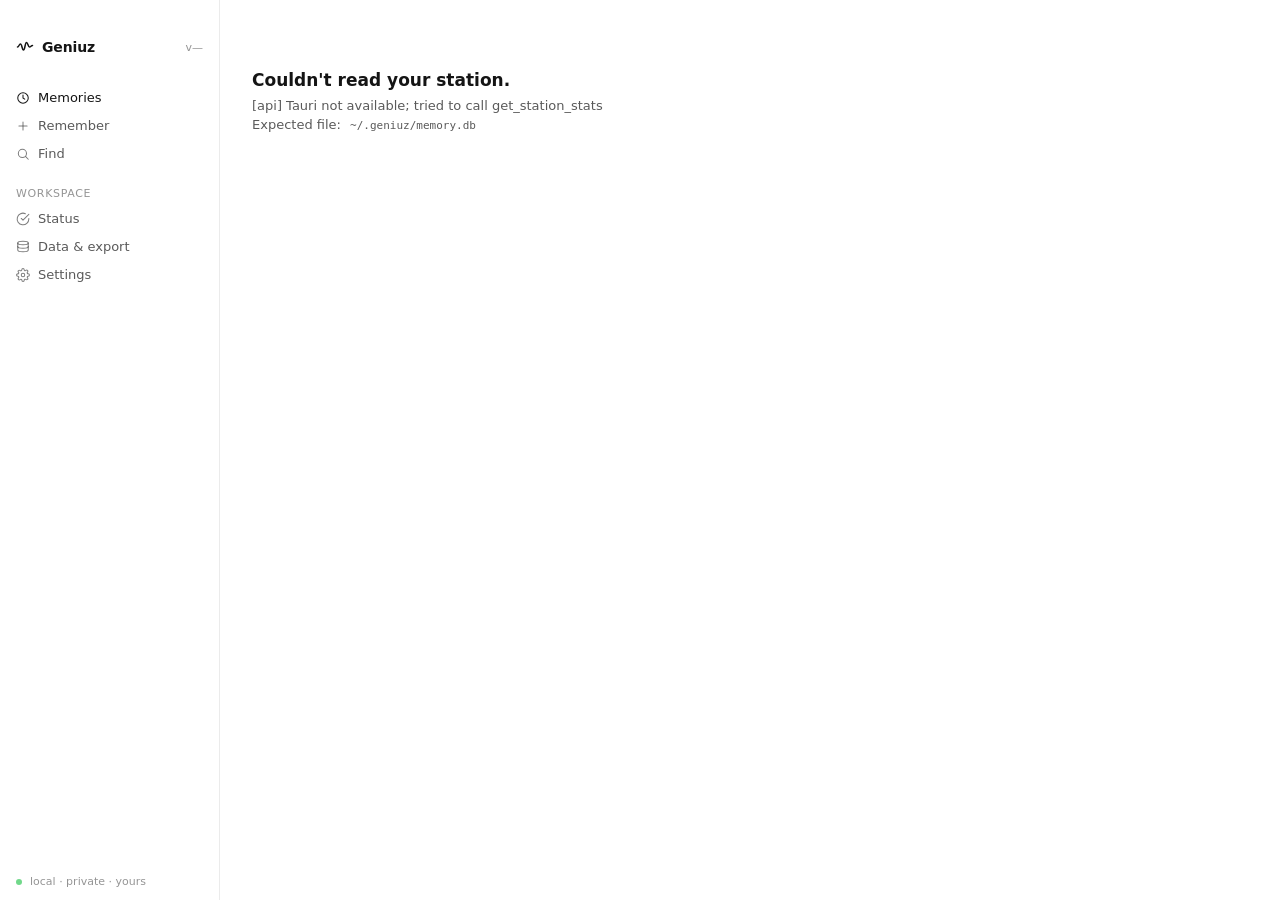
<file: desktop/dashboard/frontend/index.html>
<!DOCTYPE html>
<html lang="en">
<head>
  <meta charset="UTF-8" />
  <meta name="viewport" content="width=device-width, initial-scale=1.0" />
  <meta name="color-scheme" content="light" />
  <title>Geniuz — Station Dashboard</title>
  <link rel="stylesheet" href="styles.css" />
</head>
<body class="dashboard-page">
  <div class="window-frame">
    <div class="app-shell" id="app-shell">
      <!-- Bootstrapping… JS mounts sidebar + main here. -->
    </div>
  </div>
  <script type="module" src="src/main.js"></script>
</body>
</html>
</file>
<file: desktop/dashboard/frontend/styles.css>
/* ============================================================================
   Geniuz dashboard — Tool register.

   One register. No themes, no picker, no decoration that doesn't earn its
   place. Knowledge-worker tool aesthetic: at home in a stack of Linear,
   Notion, Slack, Granola, Cursor.

   The window itself is transparent (tauri.conf.json `transparent: true`)
   and NSVisualEffectView / Acrylic provides the OS-native vibrancy
   material at the chrome level (src/lib.rs setup). Every CSS surface
   here is layered above that vibrancy:

   - body / app-shell: transparent. Let the OS material show through.
   - sidebar + main: transparent. Same.
   - rows / cards: semi-translucent so vibrancy bleeds through subtly.
   - hover / active: opaque-ish only on the part being touched.

   No webfonts. System fonts only — SF Pro Text/Display on macOS,
   Segoe UI on Windows, system stack everywhere.

   Accent: defers to the OS via CSS `AccentColor` keyword, with a
   neutral fallback so the dashboard adopts whatever colour the user
   picked in System Settings.
   ============================================================================ */

/* ============================================================================
   Tokens
   ============================================================================ */

:root {
  --font-ui: -apple-system, BlinkMacSystemFont, 'SF Pro Text', 'Segoe UI',
             system-ui, Roboto, sans-serif;
  --font-display: -apple-system, BlinkMacSystemFont, 'SF Pro Display',
                  'Segoe UI', system-ui, Roboto, sans-serif;
  --font-mono: ui-monospace, 'SF Mono', SFMono-Regular, Menlo, Consolas, monospace;

  --fs-micro: 11px;
  --fs-body:  13px;
  --fs-medium:14px;
  --fs-large: 17px;
  --fs-xl:    22px;

  --s-1: 4px;
  --s-2: 8px;
  --s-3: 12px;
  --s-4: 16px;
  --s-5: 24px;
  --s-6: 32px;

  --sidebar-w: 220px;

  --bg-window:    transparent;
  --bg-surface:   rgba(255, 255, 255, 0.04);
  --bg-elevated:  rgba(255, 255, 255, 0.08);
  --bg-active:    rgba(255, 255, 255, 0.12);
  --bg-emphatic:  rgba(255, 255, 255, 0.18);

  --ink-1: rgba(0, 0, 0, 0.92);
  --ink-2: rgba(0, 0, 0, 0.65);
  --ink-3: rgba(0, 0, 0, 0.42);
  --ink-4: rgba(0, 0, 0, 0.22);

  --hairline-1: rgba(0, 0, 0, 0.08);
  --hairline-2: rgba(0, 0, 0, 0.14);

  --accent: AccentColor;
  --accent-faint: color-mix(in oklab, AccentColor 14%, transparent);
  --accent-bg:    color-mix(in oklab, AccentColor 8%,  transparent);

  --status-ok:    color-mix(in oklab, #34c759 70%, transparent);
  --status-warn:  color-mix(in oklab, #ff9500 70%, transparent);
  --status-bad:   color-mix(in oklab, #ff3b30 70%, transparent);

  --t-hover: 120ms;
  --t-cross: 180ms;
  --ease:    cubic-bezier(0.4, 0, 0.2, 1);
}

/* Dark-mode tokens. Scoped with :not(.os-linux) because webkit2gtk inherits
   the GTK dark theme as prefers-color-scheme: dark, which would override our
   .os-linux solid-light surfaces and produce white text on light backgrounds.
   See tauri-apps/tauri#9255, #9427. The .os-linux block paints explicit light
   surfaces; this guard prevents the media query from rewriting ink tokens to
   white when GTK is in dark mode. */
@media (prefers-color-scheme: dark) {
  :root:not(.os-linux) {
    --bg-surface:   rgba(255, 255, 255, 0.04);
    --bg-elevated:  rgba(255, 255, 255, 0.08);
    --bg-active:    rgba(255, 255, 255, 0.14);
    --bg-emphatic:  rgba(255, 255, 255, 0.22);

    --ink-1: rgba(255, 255, 255, 0.92);
    --ink-2: rgba(255, 255, 255, 0.65);
    --ink-3: rgba(255, 255, 255, 0.42);
    --ink-4: rgba(255, 255, 255, 0.22);

    --hairline-1: rgba(255, 255, 255, 0.08);
    --hairline-2: rgba(255, 255, 255, 0.14);
  }
}

/* ============================================================================
   Reset / base
   ============================================================================ */

*, *::before, *::after { box-sizing: border-box; }
html, body { margin: 0; padding: 0; }
html { font-family: var(--font-ui); font-size: var(--fs-body); }

html, body {
  background: var(--bg-window);
  color: var(--ink-1);
  -webkit-font-smoothing: antialiased;
  -moz-osx-font-smoothing: grayscale;
  text-rendering: optimizeLegibility;
  font-feature-settings: 'tnum' 1;
}

button, input, select, textarea { font: inherit; color: inherit; }
a { color: inherit; text-decoration: none; }
::selection { background: var(--accent-faint); }

/* ============================================================================
   Window frame + app shell
   ============================================================================ */

.window-frame {
  height: 100vh;
  width: 100vw;
  overflow: hidden;
}

.app-shell {
  height: 100%;
  display: grid;
  grid-template-columns: var(--sidebar-w) 1fr;
  align-items: stretch;
}

/* ============================================================================
   Sidebar
   ============================================================================ */

.sidebar {
  display: flex;
  flex-direction: column;
  padding: 38px var(--s-2) var(--s-3) var(--s-2);
  border-right: 1px solid var(--hairline-1);
  background: transparent;
  min-width: 0;
}

.sidebar-brand {
  display: flex;
  align-items: center;
  gap: var(--s-2);
  padding: 0 var(--s-2) var(--s-4) var(--s-2);
}
.sidebar-brand__mark {
  width: 18px;
  height: 18px;
  flex-shrink: 0;
  color: var(--accent);
}
.sidebar-brand__name {
  font-family: var(--font-display);
  font-size: var(--fs-medium);
  font-weight: 600;
  color: var(--ink-1);
  letter-spacing: -0.01em;
}
.sidebar-brand__version {
  margin-left: auto;
  font-size: var(--fs-micro);
  color: var(--ink-3);
  font-variant-numeric: tabular-nums;
}

.sidebar-section {
  display: flex;
  flex-direction: column;
  gap: 1px;
  margin-top: var(--s-3);
}
.sidebar-section__label {
  font-size: var(--fs-micro);
  font-weight: 500;
  color: var(--ink-3);
  text-transform: uppercase;
  letter-spacing: 0.06em;
  padding: var(--s-2) var(--s-2) var(--s-1) var(--s-2);
}

.sidebar-item {
  display: flex;
  align-items: center;
  gap: var(--s-2);
  padding: 6px var(--s-2);
  background: transparent;
  border: 0;
  border-radius: 5px;
  cursor: pointer;
  font-size: var(--fs-body);
  color: var(--ink-2);
  width: 100%;
  text-align: left;
  transition: background-color var(--t-hover) var(--ease),
              color           var(--t-hover) var(--ease);
}
.sidebar-item:hover {
  background: var(--bg-elevated);
  color: var(--ink-1);
}
.sidebar-item.is-active {
  background: var(--bg-active);
  color: var(--ink-1);
  font-weight: 500;
}
.sidebar-item__icon {
  width: 14px;
  height: 14px;
  flex-shrink: 0;
  opacity: 0.78;
}
.sidebar-item.is-active .sidebar-item__icon {
  opacity: 1;
  color: var(--accent);
}
.sidebar-item__label {
  flex: 1;
  min-width: 0;
  overflow: hidden;
  text-overflow: ellipsis;
  white-space: nowrap;
}
.sidebar-item__count {
  font-size: var(--fs-micro);
  color: var(--ink-3);
  font-variant-numeric: tabular-nums;
}

.sidebar-footer {
  margin-top: auto;
  padding: var(--s-3) var(--s-2) 0 var(--s-2);
  font-size: var(--fs-micro);
  color: var(--ink-3);
  display: flex;
  align-items: center;
  gap: var(--s-2);
}
.sidebar-footer__dot {
  width: 6px;
  height: 6px;
  border-radius: 50%;
  background: var(--status-ok);
  display: inline-block;
}

/* ============================================================================
   Main pane
   ============================================================================ */

.main {
  display: flex;
  flex-direction: column;
  min-width: 0;
  min-height: 0;
  overflow: hidden;
  padding-top: 38px;
}

.main-header {
  padding: var(--s-4) var(--s-6) var(--s-3) var(--s-6);
  display: flex;
  flex-direction: column;
  gap: var(--s-2);
}
.main-header__title {
  font-family: var(--font-display);
  font-size: var(--fs-xl);
  font-weight: 600;
  color: var(--ink-1);
  letter-spacing: -0.015em;
  margin: 0;
}
.main-header__sub {
  font-size: var(--fs-body);
  color: var(--ink-2);
  margin: 0;
}

.main-body {
  flex: 1;
  overflow-y: auto;
  padding: 0 var(--s-6) var(--s-6) var(--s-6);
}

/* ============================================================================
   Stats strip
   ============================================================================ */

.stats-strip {
  display: grid;
  grid-template-columns: repeat(3, 1fr);
  gap: var(--s-5);
  padding: var(--s-3) 0 var(--s-4) 0;
  border-bottom: 1px solid var(--hairline-1);
  margin-bottom: var(--s-3);
}
.stats-strip__cell {
  display: flex;
  flex-direction: column;
  gap: 2px;
}
.stats-strip__value {
  font-family: var(--font-display);
  font-size: var(--fs-xl);
  font-weight: 600;
  color: var(--ink-1);
  font-variant-numeric: tabular-nums;
  letter-spacing: -0.02em;
  line-height: 1.1;
}
.stats-strip__label {
  font-size: var(--fs-micro);
  font-weight: 500;
  color: var(--ink-3);
  text-transform: uppercase;
  letter-spacing: 0.06em;
}

/* ============================================================================
   Memory list (dense rows)
   ============================================================================ */

.day-section { margin-top: var(--s-4); }
.day-section:first-of-type { margin-top: 0; }

.day-section__label {
  font-size: var(--fs-micro);
  font-weight: 500;
  color: var(--ink-3);
  text-transform: uppercase;
  letter-spacing: 0.06em;
  padding: var(--s-2) 0;
}

.memory-list {
  display: flex;
  flex-direction: column;
}

/* Two-line row: meta strip (number · date · category) on top, gist below.
   Meta is muted micro-type; gist is body. Gist clamps to 2 lines so density
   stays readable without truncating personality. */
.memory-row {
  appearance: none;
  width: 100%;
  background: transparent;
  border: 0;
  border-bottom: 1px solid var(--hairline-1);
  border-radius: 0;
  padding: var(--s-3) var(--s-2);
  margin: 0 calc(var(--s-2) * -1);
  cursor: pointer;
  text-align: left;
  display: flex;
  flex-direction: column;
  gap: 4px;
  color: var(--ink-1);
  transition: background-color var(--t-hover) var(--ease);
}
.memory-row:hover { background: var(--bg-elevated); }
.memory-row:last-child { border-bottom-color: transparent; }

.memory-row__meta {
  display: flex;
  align-items: baseline;
  gap: var(--s-2);
  font-size: var(--fs-micro);
  color: var(--ink-3);
  font-variant-numeric: tabular-nums;
  letter-spacing: 0.02em;
}
.memory-row__num {
  color: var(--ink-2);
  font-weight: 500;
  font-feature-settings: 'tnum' 1;
  /* Fixed width keeps the dots aligned across rows of varying digit count. */
  min-width: 3.5ch;
  display: inline-block;
}
.memory-row__date {
  white-space: nowrap;
}
.memory-row__chip {
  display: inline-flex;
  align-items: center;
  padding: 0 6px;
  border-radius: 3px;
  background: var(--accent-bg);
  color: var(--accent);
  font-size: var(--fs-micro);
  font-weight: 700;
  white-space: nowrap;
  letter-spacing: 0;
  /* Subtle outline so the chip reads against vibrancy. */
  box-shadow: inset 0 0 0 1px var(--accent-faint);
}
.memory-row__chip--empty {
  background: transparent;
  color: var(--ink-4);
  box-shadow: none;
}
.memory-row__sep {
  color: var(--ink-4);
  user-select: none;
}
.memory-row__gist {
  font-size: var(--fs-body);
  color: var(--ink-1);
  font-weight: 400;
  line-height: 1.45;
  /* Clamp to two lines with ellipsis. */
  display: -webkit-box;
  -webkit-line-clamp: 2;
  -webkit-box-orient: vertical;
  overflow: hidden;
}

/* ============================================================================
   Loading / error / empty
   ============================================================================ */

.surface-loading,
.surface-error,
.surface-empty {
  padding: var(--s-6);
  color: var(--ink-2);
  font-size: var(--fs-body);
}
.surface-error h2 {
  font-family: var(--font-display);
  font-size: var(--fs-large);
  font-weight: 600;
  color: var(--ink-1);
  margin: 0 0 var(--s-2) 0;
}
.surface-error p { margin: var(--s-1) 0; }
.surface-error code {
  font-family: var(--font-mono);
  font-size: var(--fs-micro);
  padding: 2px 5px;
  background: var(--bg-elevated);
  border-radius: 3px;
}

/* ============================================================================
   Buttons
   ============================================================================ */

.btn {
  appearance: none;
  border: 1px solid var(--hairline-2);
  background: var(--bg-elevated);
  color: var(--ink-1);
  padding: 6px var(--s-3);
  border-radius: 5px;
  font-size: var(--fs-body);
  font-weight: 500;
  cursor: pointer;
  transition: background-color var(--t-hover) var(--ease),
              border-color var(--t-hover) var(--ease);
}
.btn:hover { background: var(--bg-active); }
.btn--primary {
  background: var(--accent);
  border-color: transparent;
  color: white;
}
.btn--primary:hover { filter: brightness(1.08); }
.btn--ghost {
  background: transparent;
  border-color: transparent;
  color: var(--ink-2);
}
.btn--ghost:hover { background: var(--bg-elevated); color: var(--ink-1); }

/* ============================================================================
   Form controls
   ============================================================================ */

.input {
  appearance: none;
  background: var(--bg-surface);
  border: 1px solid var(--hairline-1);
  border-radius: 5px;
  padding: 6px var(--s-3);
  color: var(--ink-1);
  font-size: var(--fs-body);
  transition: border-color var(--t-hover) var(--ease),
              background-color var(--t-hover) var(--ease);
}
.input:focus {
  outline: none;
  border-color: var(--accent);
  background: var(--bg-elevated);
}

.toggle {
  position: relative;
  width: 32px;
  height: 18px;
  background: var(--hairline-2);
  border-radius: 999px;
  border: 0;
  padding: 0;
  cursor: pointer;
  transition: background-color var(--t-hover) var(--ease);
}
.toggle::before {
  content: '';
  position: absolute;
  top: 2px;
  left: 2px;
  width: 14px;
  height: 14px;
  background: white;
  border-radius: 50%;
  transition: transform var(--t-hover) var(--ease);
  box-shadow: 0 1px 2px rgba(0, 0, 0, 0.2);
}
.toggle.is-on { background: var(--accent); }
.toggle.is-on::before { transform: translateX(14px); }

.select {
  /* Native <select> rendering — WKWebView shows the system chevron and
     menu, which is exactly the system aesthetic the Tool register wants.
     We don't strip `appearance` here on purpose; trying to overlay our
     own chevron stacked two arrows. */
  background: var(--bg-surface);
  border: 1px solid var(--hairline-1);
  border-radius: 5px;
  padding: 6px var(--s-3);
  color: var(--ink-1);
  font-size: var(--fs-body);
  cursor: pointer;
}

/* ============================================================================
   Find surface
   ============================================================================ */

.find-input-wrap {
  display: flex;
  gap: var(--s-2);
  padding: var(--s-3) 0 var(--s-4) 0;
}
.find-input {
  flex: 1;
  font-size: var(--fs-large);
  padding: var(--s-3);
  background: var(--bg-surface);
  border: 1px solid var(--hairline-2);
  border-radius: 6px;
  color: var(--ink-1);
}
.find-input:focus { outline: none; border-color: var(--accent); }
.find-submit {
  font: inherit;
  padding: 0 var(--s-4);
  background: var(--accent, AccentColor);
  border: 1px solid var(--accent, AccentColor);
  color: white;
  border-radius: 6px;
  font-weight: 600;
  cursor: pointer;
  transition: filter 120ms ease;
}
.find-submit:hover { filter: brightness(1.08); }
.find-mode-toggle {
  display: inline-flex;
  gap: 2px;
  padding: 3px;
  margin: var(--s-2) 0 var(--s-3);
  background: var(--bg-surface);
  border: 1px solid var(--hairline-2);
  border-radius: 7px;
  align-self: flex-start;
}
.find-mode-toggle button {
  appearance: none;
  background: transparent;
  border: 0;
  color: var(--ink-3);
  cursor: pointer;
  font-size: var(--fs-meta);
  font: inherit;
  padding: 5px 12px;
  border-radius: 5px;
  transition: background 120ms ease, color 120ms ease;
}
.find-mode-toggle button:hover {
  color: var(--ink-1);
  background: color-mix(in srgb, var(--ink-1) 6%, transparent);
}
.find-mode-toggle button.is-active {
  background: var(--bg-elevated, white);
  color: var(--ink-1);
  font-weight: 600;
  box-shadow: 0 1px 2px rgba(0, 0, 0, 0.08);
}

/* ============================================================================
   Detail surface
   ============================================================================ */

.detail-meta {
  display: flex;
  gap: var(--s-3);
  padding: var(--s-2) 0 var(--s-3) 0;
  border-bottom: 1px solid var(--hairline-1);
  font-size: var(--fs-micro);
  color: var(--ink-3);
  font-family: var(--font-mono);
  flex-wrap: wrap;
}
.detail-meta__chip {
  padding: 2px 6px;
  background: var(--bg-surface);
  border-radius: 3px;
  border: 1px solid var(--hairline-1);
}
.detail-gist {
  font-family: var(--font-display);
  font-size: var(--fs-xl);
  font-weight: 600;
  color: var(--ink-1);
  letter-spacing: -0.015em;
  margin: var(--s-4) 0 var(--s-2) 0;
}
.detail-body {
  font-size: var(--fs-medium);
  line-height: 1.55;
  color: var(--ink-1);
  margin: var(--s-3) 0;
  white-space: pre-wrap;
}
.detail-thread {
  margin-top: var(--s-6);
  padding-top: var(--s-4);
  border-top: 1px solid var(--hairline-1);
}
.detail-thread__label {
  font-size: var(--fs-micro);
  font-weight: 500;
  color: var(--ink-3);
  text-transform: uppercase;
  letter-spacing: 0.06em;
  margin-bottom: var(--s-2);
}

/* ============================================================================
   Status surface
   ============================================================================ */

.status-section { margin: var(--s-4) 0; }
.status-section__label {
  font-size: var(--fs-micro);
  font-weight: 500;
  color: var(--ink-3);
  text-transform: uppercase;
  letter-spacing: 0.06em;
  margin-bottom: var(--s-2);
}
.status-row {
  display: grid;
  grid-template-columns: 1fr auto auto;
  gap: var(--s-3);
  align-items: center;
  padding: var(--s-2) 0;
  border-bottom: 1px solid var(--hairline-1);
  font-size: var(--fs-body);
}
.status-row__label { color: var(--ink-2); }
.status-row__value { color: var(--ink-1); font-variant-numeric: tabular-nums; }
.status-row__dot {
  width: 8px;
  height: 8px;
  border-radius: 50%;
  background: var(--status-ok);
}
.status-row__dot.is-warn { background: var(--status-warn); }
.status-row__dot.is-bad  { background: var(--status-bad); }

/* ============================================================================
   Settings surface
   ============================================================================ */

.settings-shell {
  max-width: 720px;
  margin: 0 auto;
}
.settings-section {
  margin: var(--s-5) 0;
  padding-bottom: var(--s-4);
  border-bottom: 1px solid var(--hairline-1);
}
.settings-section:last-child { border-bottom: 0; }
.settings-section__label {
  font-size: var(--fs-micro);
  font-weight: 500;
  color: var(--ink-3);
  text-transform: uppercase;
  letter-spacing: 0.06em;
  margin-bottom: var(--s-3);
}
.settings-row {
  display: grid;
  grid-template-columns: minmax(220px, 1fr) auto;
  gap: var(--s-4);
  align-items: start;
  padding: var(--s-2) 0;
}
.settings-row__main { display: flex; flex-direction: column; gap: 2px; }
.settings-row__title { font-size: var(--fs-body); color: var(--ink-1); }
.settings-row__help {
  font-size: var(--fs-micro);
  color: var(--ink-3);
  line-height: 1.4;
}
.settings-row__control {
  display: flex;
  align-items: center;
  justify-content: flex-end;
}

.kv-list {
  display: flex;
  flex-direction: column;
  gap: var(--s-1);
  font-family: var(--font-mono);
  font-size: var(--fs-micro);
  color: var(--ink-2);
}
.kv-list__row {
  display: grid;
  grid-template-columns: 160px 1fr;
  gap: var(--s-3);
  padding: 2px 0;
}
.kv-list__key { color: var(--ink-3); }
.kv-list__val { color: var(--ink-1); word-break: break-all; }

/* ============================================================================
   Data & Export surface
   ============================================================================ */

.data-card {
  background: var(--bg-surface);
  border: 1px solid var(--hairline-1);
  border-radius: 8px;
  padding: var(--s-5);
  margin: var(--s-4) 0;
  max-width: 720px;
}
.data-card__title {
  font-family: var(--font-display);
  font-size: var(--fs-large);
  font-weight: 600;
  color: var(--ink-1);
  margin: 0 0 var(--s-2) 0;
  letter-spacing: -0.01em;
}
.data-card__body {
  font-size: var(--fs-body);
  color: var(--ink-2);
  line-height: 1.5;
}
.data-card__path {
  font-family: var(--font-mono);
  font-size: var(--fs-micro);
  background: var(--bg-elevated);
  padding: 2px 6px;
  border-radius: 3px;
  color: var(--ink-1);
}
.data-card__actions {
  display: flex;
  gap: var(--s-2);
  margin-top: var(--s-4);
}

/* ============================================================================
   Scrollbar
   ============================================================================ */

::-webkit-scrollbar { width: 10px; height: 10px; }
::-webkit-scrollbar-track { background: transparent; }
::-webkit-scrollbar-thumb {
  background: var(--hairline-2);
  border: 2px solid transparent;
  background-clip: padding-box;
  border-radius: 5px;
}
::-webkit-scrollbar-thumb:hover { background: var(--ink-3); background-clip: padding-box; }

/* Current row — marks the memory the user is/was viewing in Detail so
   they can find their place when they return to a list. Uses the same
   subtle background-tint as hover so it reads as "where you were"
   without asserting. Stays clickable. */
.memory-row.is-current {
  background: var(--bg-elevated);
}
.memory-row.is-current:hover { background: var(--bg-active); }

/* ============================================================================
   List controls — sort toggle, etc.
   ============================================================================ */

.list-controls {
  display: flex;
  align-items: center;
  justify-content: space-between;
  padding: 0 0 var(--s-2) 0;
  border-bottom: 1px solid var(--hairline-1);
  margin-bottom: var(--s-2);
}
.sort-toggle {
  appearance: none;
  background: transparent;
  border: 0;
  padding: 4px 8px;
  margin-left: -8px;
  border-radius: 4px;
  font-size: var(--fs-micro);
  color: var(--ink-2);
  font-weight: 500;
  letter-spacing: 0.04em;
  text-transform: uppercase;
  cursor: pointer;
  display: inline-flex;
  align-items: center;
  gap: 6px;
  transition: background-color var(--t-hover) var(--ease),
              color var(--t-hover) var(--ease);
}
.sort-toggle:hover {
  background: var(--bg-elevated);
  color: var(--ink-1);
}
.sort-toggle__icon {
  width: 11px;
  height: 11px;
  opacity: 0.7;
}
.sort-toggle:hover .sort-toggle__icon { opacity: 1; }

/* ============================================================================
   Back button — top-left of detail / drill-down surfaces.
   ============================================================================ */

.back-button {
  appearance: none;
  background: transparent;
  border: 0;
  padding: 4px 8px 4px 4px;
  border-radius: 5px;
  font-size: var(--fs-body);
  color: var(--ink-2);
  cursor: pointer;
  display: inline-flex;
  align-items: center;
  gap: 4px;
  margin: 0 0 var(--s-3) -4px;
  transition: background-color var(--t-hover) var(--ease),
              color var(--t-hover) var(--ease);
}
.back-button:hover {
  background: var(--bg-elevated);
  color: var(--ink-1);
}
.back-button__icon {
  width: 16px;
  height: 16px;
}

/* Gist category tag — the prefix before the first colon, bolded inline. */
.memory-row__gist-tag {
  font-weight: 600;
  color: var(--ink-1);
}

/* --- Linux-specific contrast overlay ----------------------------------------
   The design is built around macOS NSVisualEffectMaterial vibrancy: surfaces
   are alpha-blended white-over-vibrancy, hairlines are alpha-black. On Linux
   without a vibrancy backend, the window sits on a solid mid-light gray
   (set in Rust). These overrides give the alpha-blended elements concrete
   colors so they stay visible. Applied via the `os-linux` class injected
   by setup() once the webview loads.
   --------------------------------------------------------------------------- */
html.os-linux body {
  background: rgb(228, 228, 232);
}
html.os-linux .sidebar,
html.os-linux .stats-strip,
html.os-linux .data-card,
html.os-linux .memory-row,
html.os-linux .memory-row.is-current,
html.os-linux .find-input,
html.os-linux .find-mode-toggle,
html.os-linux .remember-field__input,
html.os-linux .remember-field__textarea {
  background: rgba(255, 255, 255, 0.55);
}
html.os-linux .memory-row:hover {
  background: rgba(255, 255, 255, 0.85);
}
html.os-linux .memory-row.is-current {
  background: rgba(255, 255, 255, 0.92);
}
html.os-linux .find-mode-toggle button.is-active {
  background: white;
}
html.os-linux {
  --hairline-1: rgba(0, 0, 0, 0.14);
  --hairline-2: rgba(0, 0, 0, 0.22);
  --rule: rgba(0, 0, 0, 0.18);
}

/* --- Remember surface ---------------------------------------------------- */

.remember-form {
  display: flex;
  flex-direction: column;
  gap: 20px;
  margin-top: 12px;
}

.remember-field {
  display: flex;
  flex-direction: column;
  gap: 6px;
}

.remember-field__label {
  font-size: var(--fs-meta);
  font-weight: 600;
  color: var(--ink-1);
}

.remember-field__hint {
  font-weight: 400;
  color: var(--ink-3);
  margin-left: 4px;
}

.remember-field__input,
.remember-field__textarea {
  font: inherit;
  color: var(--ink-1);
  background: var(--bg-elevated);
  border: 1px solid var(--rule);
  border-radius: 6px;
  padding: 10px 12px;
  outline: none;
  transition: border-color 120ms ease, box-shadow 120ms ease;
}

.remember-field__textarea {
  resize: vertical;
  min-height: 180px;
  line-height: 1.5;
  font-family: var(--mono, ui-monospace, SFMono-Regular, Menlo, monospace);
  font-size: var(--fs-body);
}

.remember-field__input:focus,
.remember-field__textarea:focus {
  border-color: var(--accent, AccentColor);
  box-shadow: 0 0 0 3px color-mix(in srgb, var(--accent, AccentColor) 20%, transparent);
}

.remember-actions {
  display: flex;
  justify-content: flex-end;
  gap: 8px;
  margin-top: 4px;
}

.remember-actions__cancel,
.remember-actions__submit {
  font: inherit;
  padding: 7px 16px;
  border-radius: 6px;
  border: 1px solid var(--rule);
  background: var(--bg-elevated);
  color: var(--ink-1);
  cursor: pointer;
  transition: background 120ms ease, border-color 120ms ease;
}

.remember-actions__cancel:hover {
  background: var(--bg-hover, var(--bg-elevated));
}

.remember-actions__submit {
  background: var(--accent, AccentColor);
  border-color: var(--accent, AccentColor);
  color: white;
  font-weight: 600;
}

.remember-actions__submit:hover:not(:disabled) {
  filter: brightness(1.08);
}

.remember-actions__submit:disabled {
  opacity: 0.5;
  cursor: not-allowed;
}

.remember-status {
  min-height: 18px;
  font-size: var(--fs-meta);
  color: var(--ink-3);
}

.surface-empty__link {
  background: none;
  border: none;
  padding: 0;
  color: var(--accent, AccentColor);
  font: inherit;
  font-weight: 600;
  cursor: pointer;
  text-decoration: underline;
  text-underline-offset: 2px;
}
</file>
